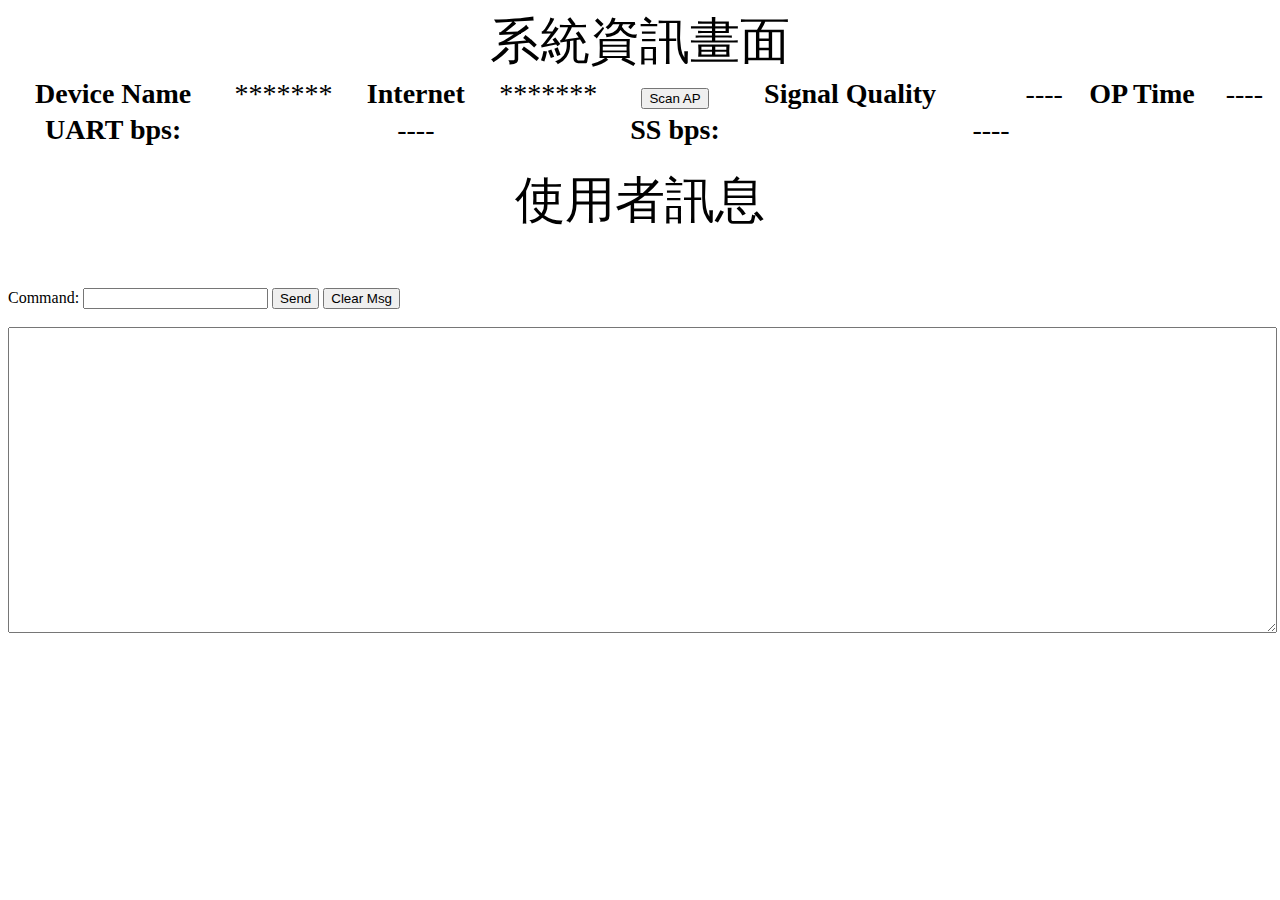
<file: web/origin/index.html>
<!DOCTYPE html>
<html>
  <head>
    <meta charset="utf-8" />
    <title>WebUI</title>

    <style type="text/css">
      table {
        width: 100%;
      }
      caption {
        font-size: 50px;
      }
      th {
        font-size: 28px;
        text-align: center;
      }
      td {
        font-size: 28px;
        text-align: center;
      }
      .button {
        border: none;
        font-size: 40px;
        display: inline-block;
      }
    </style>
  </head>
  <body>
    <table>
      <caption>
        系統資訊畫面
      </caption>
      <tr>
        <th>Device Name</th>
        <td id="device">*******</td>
        <th>Internet</th>
        <td id="wifi">*******</td>
        <td>
          <button type="button" onclick="postCmd('@ap scan')">Scan AP</button>
        </td>
        <th>Signal Quality</th>
        <th></th>
        <td id="RSSI">----</td>
        <th>OP Time</th>
        <th></th>
        <td id="LT">----</td>
      </tr>
      <tr>
        <th>UART bps:</th>
        <th></th>
        <td id="bps" colspans="2">----</td>
        <td></td>
        <th>SS bps:</th>
        <th></th>
        <td id="SSbps" colspans="2">----</td>
        <td></td>
      </tr>
    </table>
    <br />
    <table>
      <caption>
        使用者訊息
      </caption>
      <tr></tr>
    </table>
    <br /><br /><br />
    Command:
    <input type="text" id="WSSCMD" />
    <input type="button" value="Send" onclick='execCmd("WSSCMD")' />
    <button onclick="clearMsg()">Clear Msg</button>
    <br />
    <br />

    <textarea id="tx" rows="20" cols="156" readonly></textarea>
    <script src="./func.js"></script>
    <script src="./index.js"></script>
    <script>
      setTimeout("connect()", 3000);
    </script>
  </body>
</html>
</file>
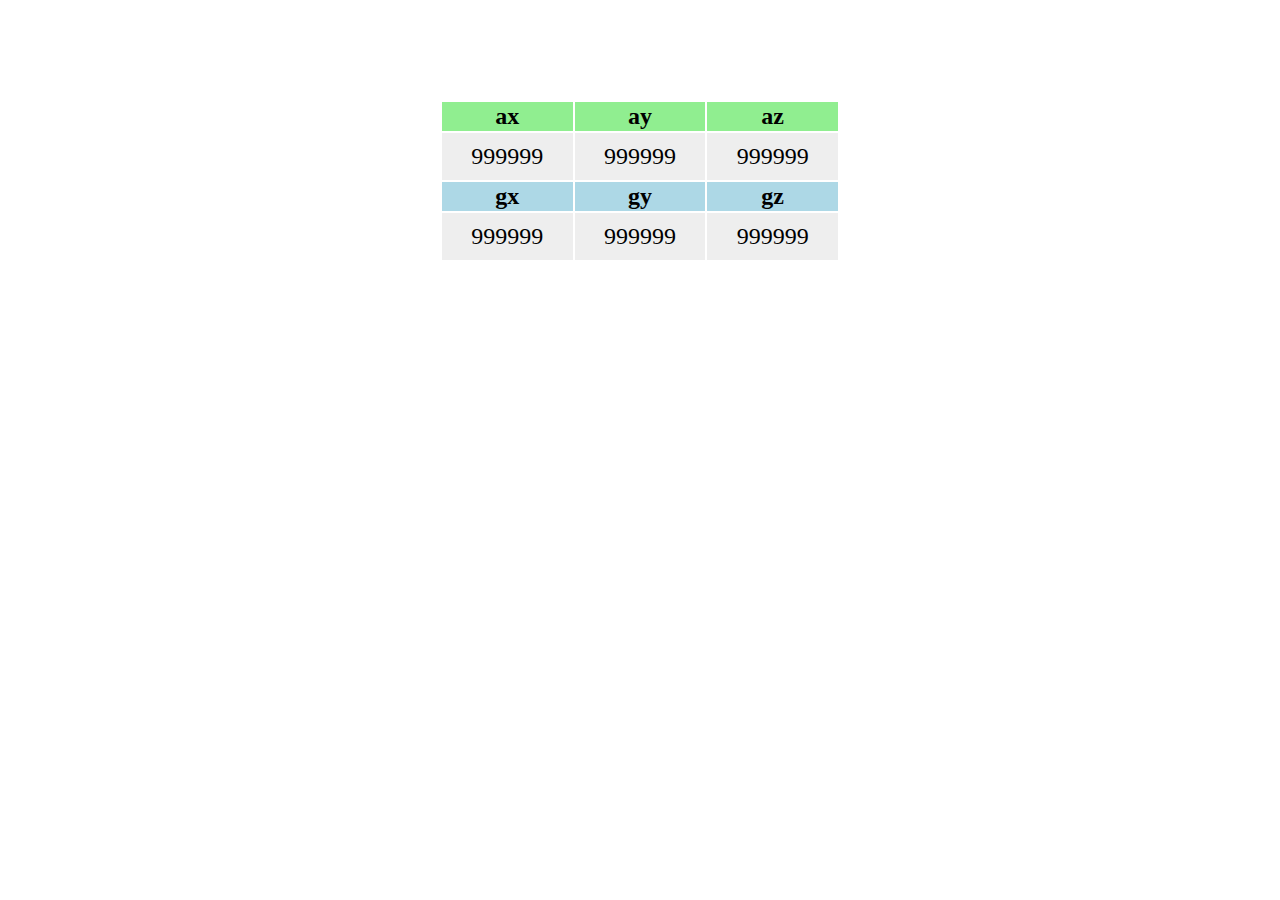
<file: web/basic/dataTable/index.html>
<!DOCTYPE html>
<html lang="en">
  <head>
    <meta charset="UTF-8" />
    <meta http-equiv="X-UA-Compatible" content="IE=edge" />
    <meta name="viewport" content="width=device-width, initial-scale=1.0" />
    <link rel="stylesheet" href="style.css" />
    <title>資料表格視覺化</title>
  </head>
  <body>
    <!--建立表格物件，class為樣式名稱，class可以重複使用來套用同樣的樣式-->
    <table class="data-table">
      <!--tr 為表格中的行物件(row)-->
      <tr class="acceleration">
        <!--th 為表格中的標頭物件(head)-->
        <th>ax</th>
        <th>ay</th>
        <th>az</th>
      </tr>
      <tr>
        <!--td 為表格中的元素物件(data)，id為唯一編號，一個網頁中的id不能重複-->
        <td id="ax">999999</td>
        <td id="ay">999999</td>
        <td id="az">999999</td>
      </tr>
      <tr class="rotation">
        <th>gx</th>
        <th>gy</th>
        <th>gz</th>
      </tr>
      <tr>
        <td id="gx">999999</td>
        <td id="gy">999999</td>
        <td id="gz">999999</td>
      </tr>
    </table>
  </body>
</html>
</file>
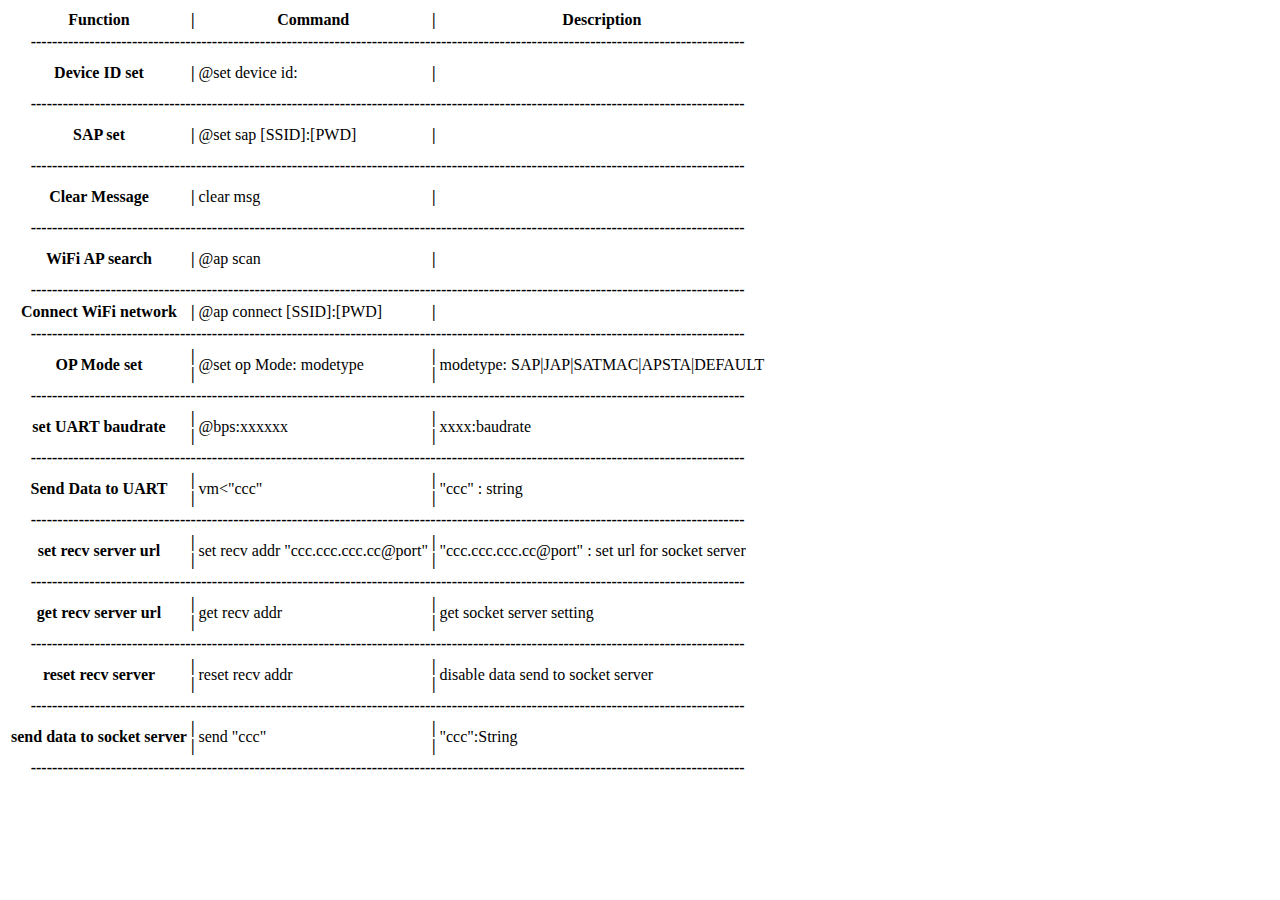
<file: web/origin/help.html>
<!doctype html>
<html>
<head>
<meta charset='utf-8'>
</head>
<body>
<table>
<tr>
<th>Function</th>
<th>|</th>
<th>Command</th>
<th>|</th>
<th colspan="5">Description</th>
</tr>
<tr>
<th colspan="7">--------------------------------------------------------------------------------------------------------------------------------------</td>
</tr>
<tr>
<th>Device ID set</th>
<th>|</th>
<td>@set device id:</td>
<th>|</th>
<td colspan="5"><br/><br/></td>
</tr>
<tr>
<th colspan="7">--------------------------------------------------------------------------------------------------------------------------------------</td>
</tr>
<tr>
<th>SAP set</th>
<th>|</th>
<td>@set sap [SSID]:[PWD]</td>
<th>|</th>
<td colspan="5"><br/><br/></td>
</tr>
<tr>
<th colspan="7">--------------------------------------------------------------------------------------------------------------------------------------</td>
</tr>
<tr>
<th>Clear Message</th>
<th>|</th>
<td>clear msg</td>
<th>|</th>
<td colspan="5"><br/><br/></td>
</tr>
<tr>
<th colspan="7">--------------------------------------------------------------------------------------------------------------------------------------</td>
</tr>
<tr>
<th>WiFi AP search</th>
<th>|</th>
<td>@ap scan</td>
<th>|</th>
<td colspan="5"><br/><br/></td>
</tr>
<tr>
<th colspan="7">--------------------------------------------------------------------------------------------------------------------------------------</td>
</tr>
<tr>
<th>Connect WiFi network</th>
<th>|</th>
<td>@ap connect [SSID]:[PWD]</td>
<th>|</th>
<td colspan="5"><br/></td>
</tr>
<tr>
<th colspan="7">--------------------------------------------------------------------------------------------------------------------------------------</td>
</tr>
<tr>
<th>OP Mode set</th>
<th>|<br/>|</th>
<td>@set op Mode: modetype</td>
<th>|<br/>|</th>
<td colspan="5">modetype: SAP|JAP|SATMAC|APSTA|DEFAULT<br/></td>
</tr>
<tr>
<th colspan="7">--------------------------------------------------------------------------------------------------------------------------------------</td>
</tr>
<tr>
<th>set UART baudrate</th>
<th>|<br/>|</th>
<td>@bps:xxxxxx</td>
<th>|<br/>|</th>
<td colspan="5">xxxx:baudrate<br/></td>
</tr>
<tr>
<th colspan="7">--------------------------------------------------------------------------------------------------------------------------------------</td>
</tr>
<tr>
<th>Send Data to UART</th>
<th>|<br/>|</th>
<td>vm&lt;"ccc" </td>
<th>|<br/>|</th>
<td colspan="5">"ccc" : string<br/></td>
</tr>
<tr>
<th colspan="7">--------------------------------------------------------------------------------------------------------------------------------------</td>
</tr>
<tr>
<th>set recv server url</th>
<th>|<br/>|</th>
<td>set recv addr "ccc.ccc.ccc.cc@port"</td>
<th>|<br/>|</th>
<td colspan="5">"ccc.ccc.ccc.cc@port" : set url for socket server<br/></td>
</tr>
<tr>
<th colspan="7">--------------------------------------------------------------------------------------------------------------------------------------</td>
</tr>
<tr>
<th>get recv server url</th>
<th>|<br/>|</th>
<td>get recv addr</td>
<th>|<br/>|</th>
<td colspan="5">get socket server setting<br/></td>
</tr>
<tr>
<th colspan="7">--------------------------------------------------------------------------------------------------------------------------------------</td>
</tr>
<tr>
<th>reset recv server</th>
<th>|<br/>|</th>
<td>reset recv addr</td>
<th>|<br/>|</th>
<td colspan="5">disable data send to socket server<br/></td>
</tr>
<tr>
<th colspan="7">--------------------------------------------------------------------------------------------------------------------------------------</td>
</tr>
<tr>
<th>send data to socket server</th>
<th>|<br/>|</th>
<td>send "ccc"<br/></td>
<th>|<br/>|</th>
<td colspan="5">"ccc":String<br/></td>
</tr>
<tr>
<th colspan="7">--------------------------------------------------------------------------------------------------------------------------------------</td>
</tr>

</table>
</body>
</html>
</file>
<file: web/basic/dataTable/style.css>
/*table 物件的樣式*/
.data-table {
    /*物件的寬度*/
    width: 400px;
    
    /*使物件置中*/
    margin: auto;

    /*使物件上方增加100px的空間*/
    margin-top: 100px;

    /*物件中文字大小為 24px*/
    font-size: 24px;

    /*物件中文字置中*/
    text-align: center;
}

/*table 物件中 td 的樣式*/
.data-table td {
    /*固定 td 寬度使其不隨著數值長度變動*/
    width: 125px;
    
    /*將物件四周填充 10px，增加表格的間距*/
    padding: 10px;

    /*物件背景顏色*/
    background-color: #eee;
}

/*tr 物件中 th 的樣式*/
.acceleration th {
    background-color: lightgreen;
}

/*tr 物件中 th 的樣式*/
.rotation th {
    background-color: lightblue;
}
</file>
